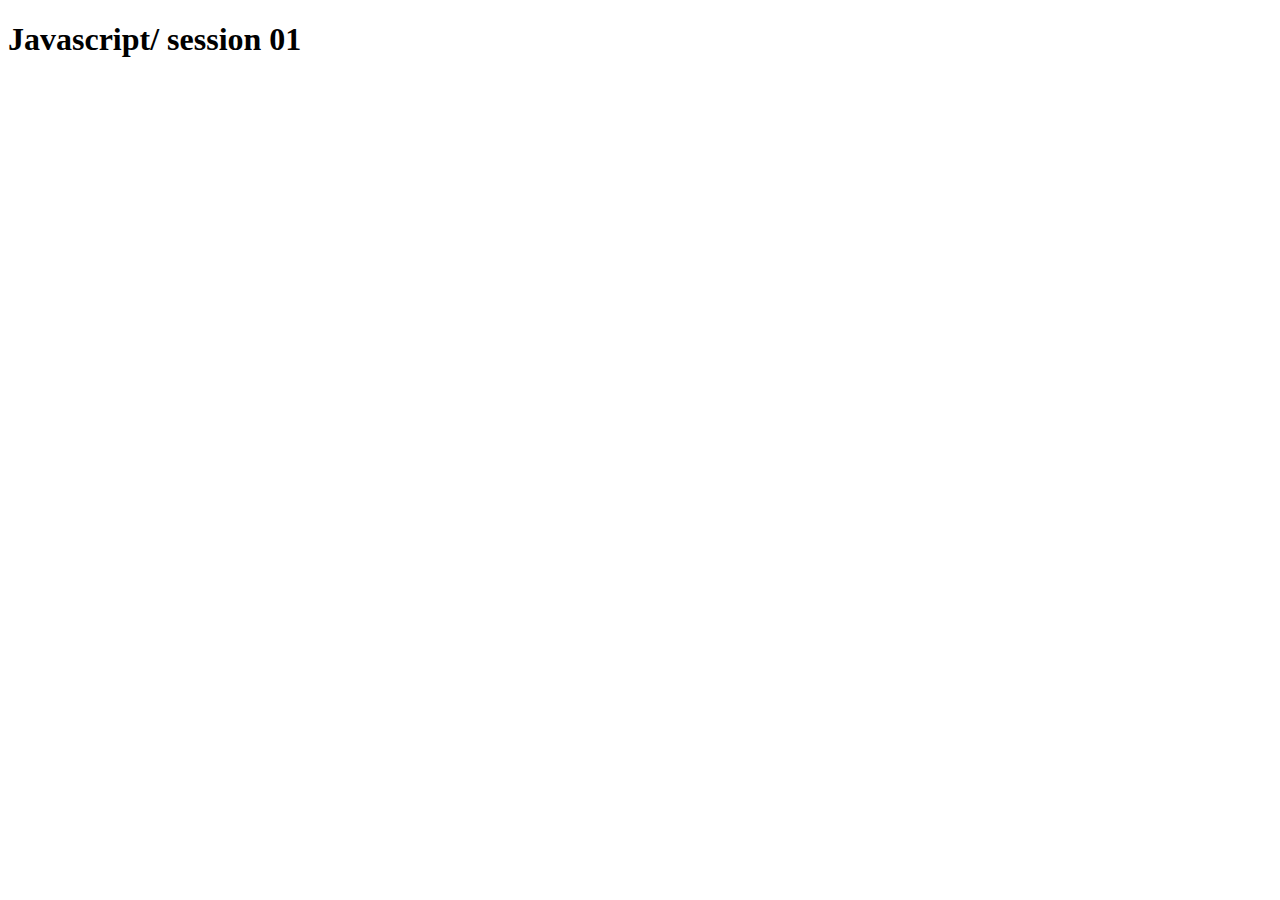
<file: projet1/index.html>
<!DOCTYPE html>
<html lang="en">
<head>
    <meta charset="UTF-8">
    <meta name="viewport" content="width=device-width, initial-scale=1.0">
    <title>JAVASCRIPT</title>
</head>
<body> 
    <h1>Javascript/ session 01</h1> 
    <script>
        /* Déclaration des variables
             
            les commentaires multilignes*/

        console.log("HELLO JAVASCRIPT")

    </script>





    <script src="index.js"></script>
</body>
</html>
</file>
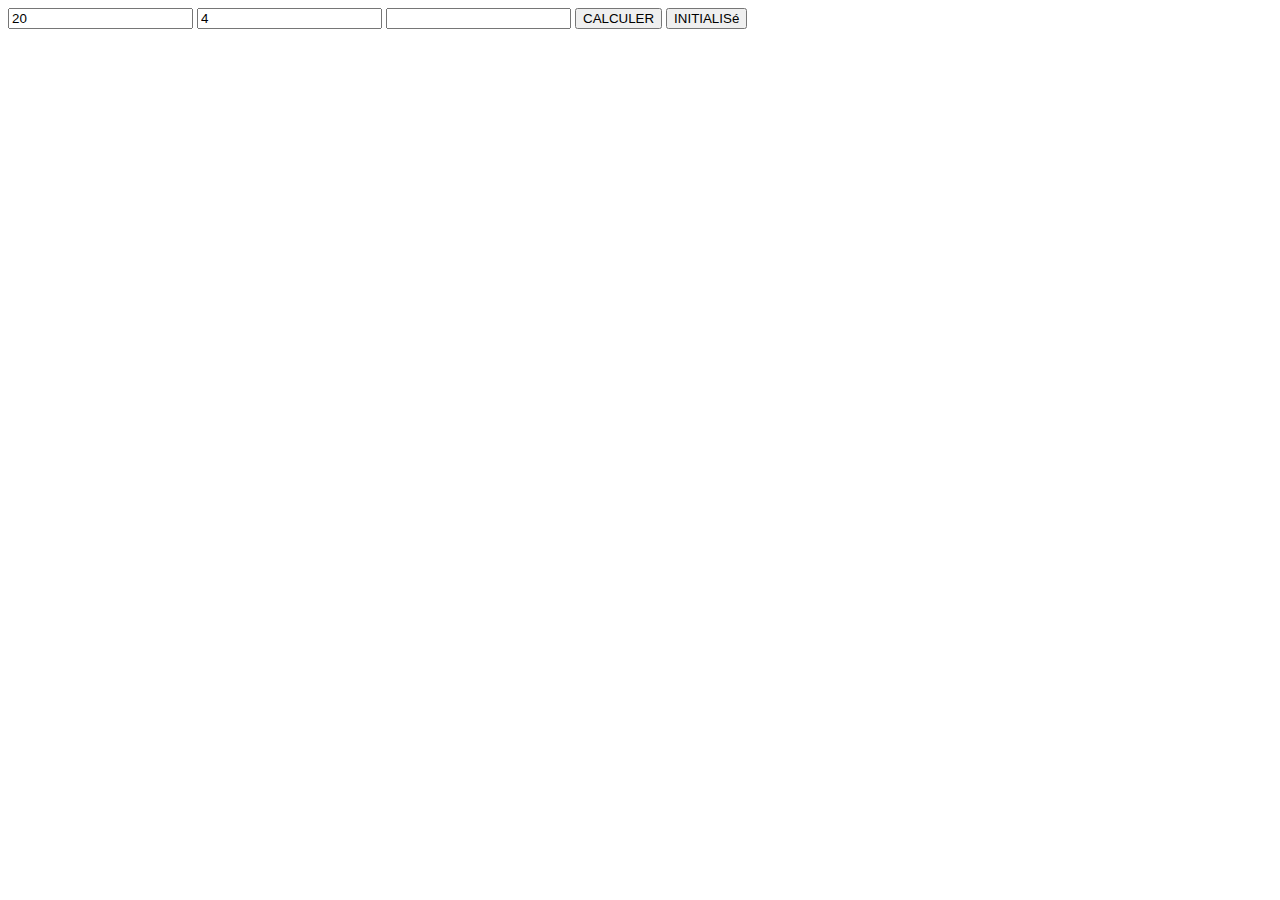
<file: DOM/s1.html>
<!DOCTYPE html>
<html lang="en">
<head>
    <meta charset="UTF-8">
    <meta name="viewport" content="width=device-width, initial-scale=1.0">
    <title>JAVASCRIPT</title>
</head>

<body> 
    <input type="text" value="20" class="num1"/>
    <input type="text" value="4" class="num2">
    <input type="text" value="" class="resl">

    <button class="btn-calculer">CALCULER</button>
    <button class="btn-calculer2">INITIALISé</button>

    <script src="s1.js"></script>
</body>
</html>
</file>
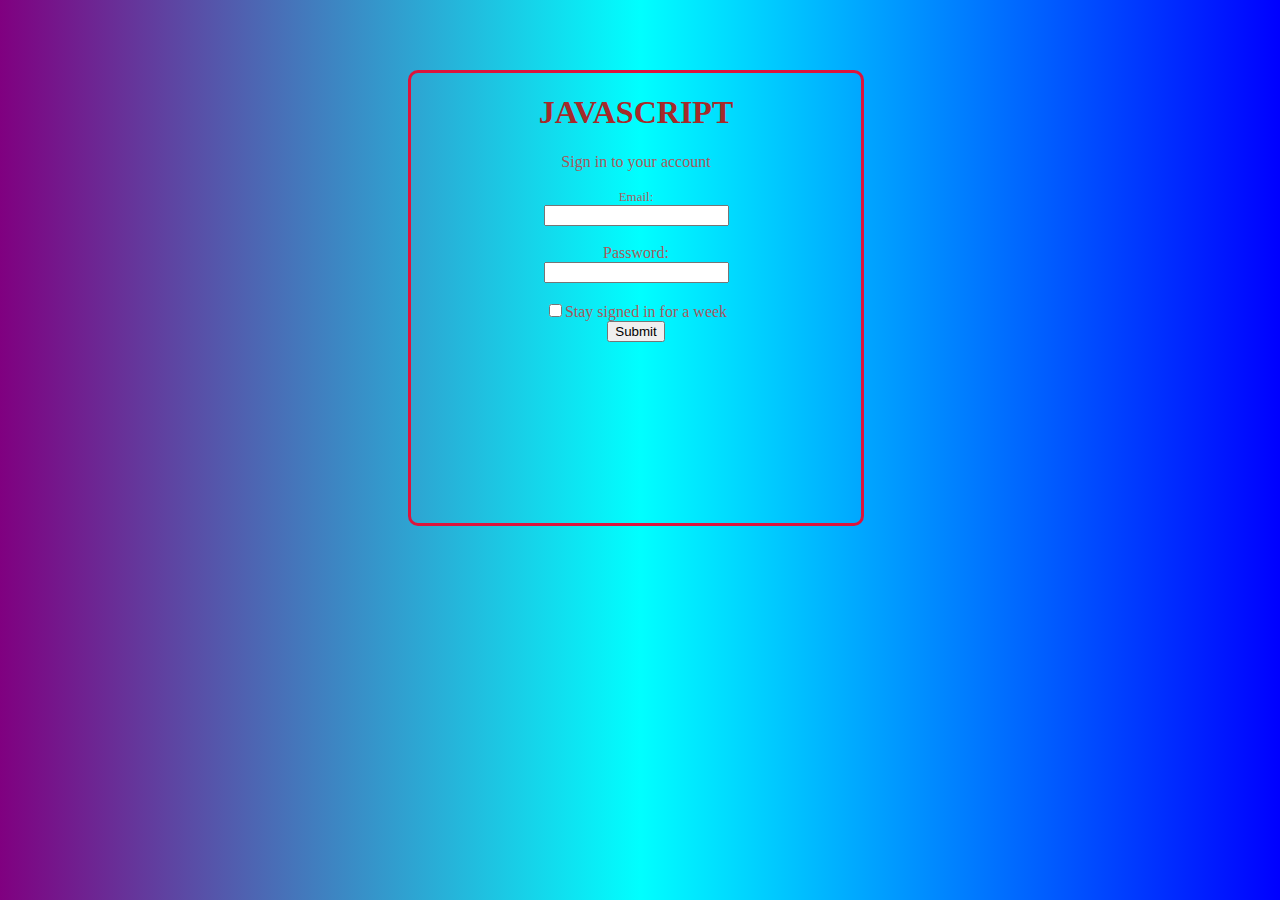
<file: les événement/p1.html>
<!DOCTYPE html>
<html lang="en">
<head>
    <meta charset="UTF-8">
    <meta name="viewport" content="width=device-width, initial-scale=1.0">
    <title>JAVASCRIPT</title>
    <link rel="stylesheet" href="p1.css"/>
</head>
<body> 

    <div>       </div>

    <div id="formContainer">
        <h1 class="title">JAVASCRIPT </h1>
    </div>

    
    <script src="p1.js"></script>
</body>
</html>
</file>
<file: les événement/p1.css>
body{
    background-image: linear-gradient(450deg, purple, cyan, blue);
}

.title{
    color: brown;
    text-align: center;
}

#formContainer{
    text-align: center;
    color: rgba(212, 44, 44, 0.791);
    border: solid;
    border-radius: 10px;
    border-color: crimson;
    width: 450px;
    height: 450px;
    margin-left: 400px;
    margin-top: 70px; 
}
</file>
